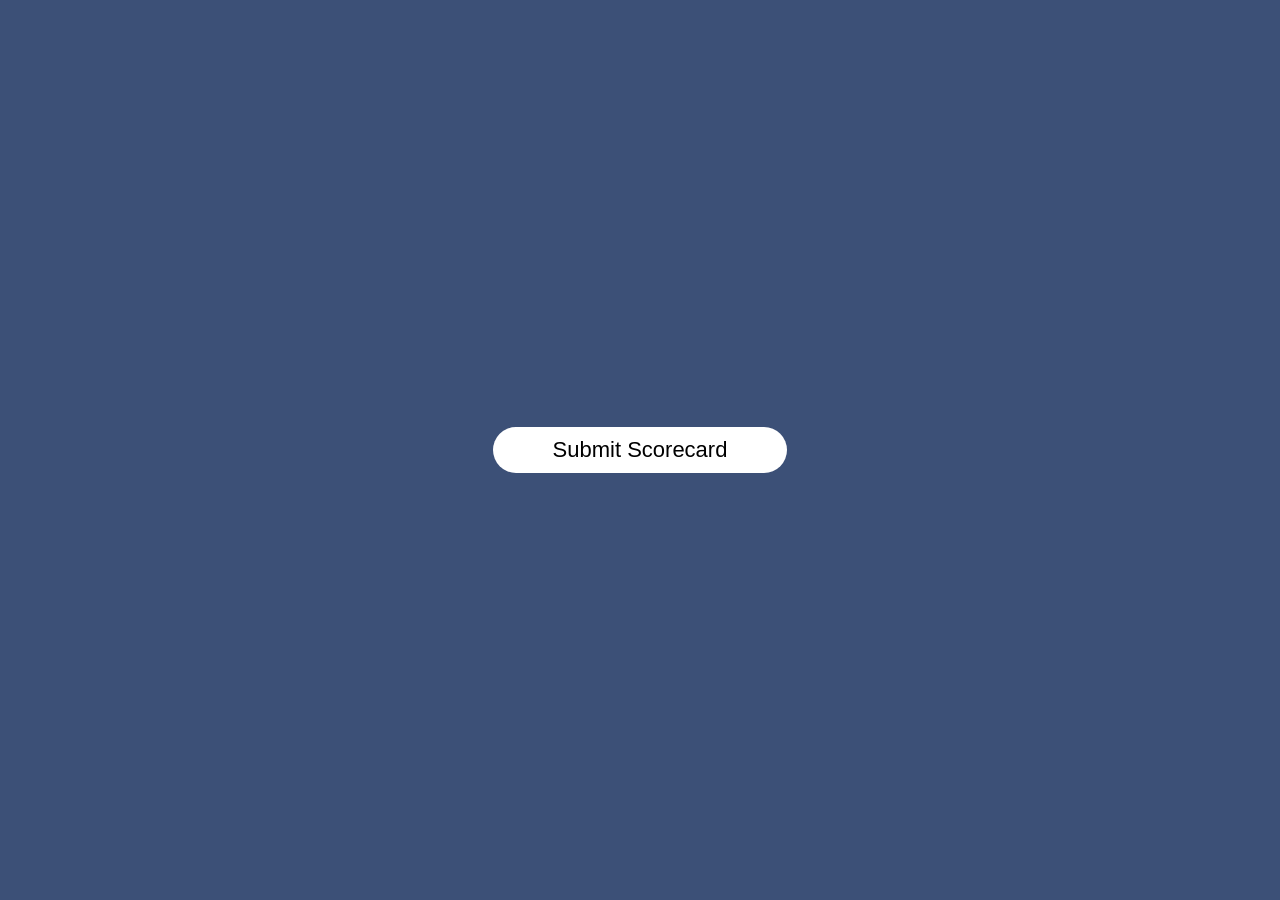
<file: Pop-up/index.html>
<!DOCTYPE html>
<html lang="en">

<head>
    <!-- <meta charset="UTF-8"> -->
    <meta name="viewport" content="width=device-width, initial-scale=1.0">
    <title>Popup Design</title>
    <link rel="stylesheet" href="style.css">
</head>

<body>
    <div class="container">
        <button type="submit" class="btn-popup" onclick ="openPopup()"> Submit Scorecard </button>
        <div class="popup" id="popup">
            <img src="tick.png">
            <h2> Thank You </h2>
            <p>Your Scorecard for Quiz has been successfully submitted. Thanks!</p>
            <button type="button" onclick ="closePopup()">OK</button>

        </div>
    </div>
    <script>
        let popup = document.getElementById("popup") ;

        function openPopup(){
            popup.classList.add("open-popup");
        }
        function closePopup(){

            popup.classList.remove("open-popup");
             window.location.href = "/project 1/index.html"
        }
    </script>
</body>

</html>
</file>
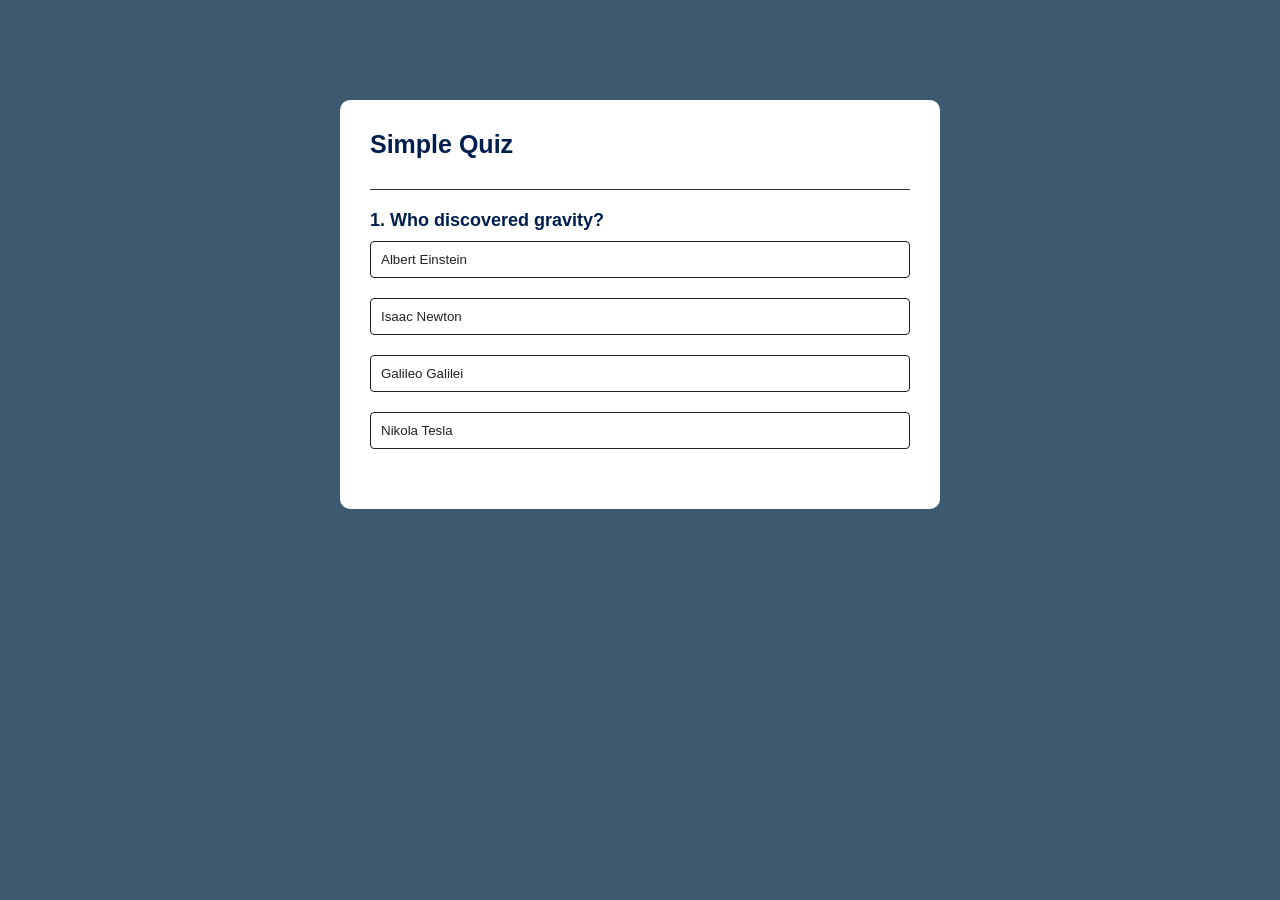
<file: Quiz/index.html>
<!DOCTYPE html>
<html lang="en">

<head>
    <!-- <meta charset="UTF-8"> -->
    <meta name="viewport" content="width=device-width, initial-scale=1.0">
    <title>Quiz App</title>
    <link rel="stylesheet" href="style.css">

</head>

<body>
    <div class="app">
        <h1>Simple Quiz</h1>
        <div class="quiz">
            <h2 id="question">Question goes here</h2>
            <div id="answer-buttons">

                <button class="btn">Answer 1</button>
                <button class="btn">Answer 2</button>
                <button class="btn">Answer 3</button>
                <button class="btn">Answer 4</button>

            </div>
             <button id="next-btn">Next</button>
        </div>
    </div>
    
    <script src="script.js"></script>

</body>

</html>
</file>
<file: Pop-up/style.css>
*{
    margin: 0;
    padding: 0;
    box-sizing: border-box;
    font-family: 'Poppins', sans-serif;
}
.container{
    width: 100%;
    height: 100vh;
    background: #3c5077;
    display: flex;
    align-items: center;
    justify-content: center;
}
.btn-popup{
    padding: 10px 60px;
    background: #fff;
    border: 0;
    outline: none;
    cursor: pointer;
    font-size: 22px;
    font-weight: 500;
    border-radius: 30px;
}
.popup{
    width: 400px;
    background: #fff;
    border-radius: 6px;
    position: absolute;
    top: 0%;
    left: 50%;
    transform: translate(-50%, -50%) scale(0.1);
    text-align: center;
    padding: 0 30px 30px;
    color: #333;
visibility: hidden;
transition: transform 0.4s , top 0.4s;
}
.open-popup{
    visibility: visible;
    top: 50%;
    transform: translate(-50%, -50%) scale(1);
}
.popup img{
    width: 100px;
    margin-top: -50px;
    border-radius: 50px;
    box-shadow: 0 2px 5px rgba(0, 0, 0, 0.2);
}
.popup h2{
    font-size: 38px;
    font-weight: 500;
    margin: 30px 0 10px;
}
.popup button{
    width: 100px;
    margin-top: 100%;
    padding: 10px 0;
    background: #6fd649;
    color: #fff;
    border: 0;
    outline: none;
    font-size: 18px;
    border-radius: 4px;
    cursor: pointer;
    box-shadow: 0 2px 5px rgba(0,0, 0,0.2);
}
</file>
<file: Quiz/style.css>
* {
margin: 0;
padding: 0;
font-family: 'poppins', sans-serif;
box-sizing: border-box;
}
body{
    background: #3c5970;
}
.app{
    background: #fff;
    width: 90%;
    max-width: 600px;
    margin: 100px auto 0;
    border-radius: 10px;
    padding: 30px;
}
.app h1{
    font-size: 25px;
    color: #001e4d;
    font-weight: 600;
    border-bottom: 1px solid #333;
    padding-bottom: 30px;
}
.quiz{
    padding: 20px 0;
}
.quiz h2{
    font-size: 18px;
    color: #001e4d;
    font-weight: 600;
}
.btn{
    background: #fff;
    color: #222;
    font-weight: 500;
    width: 100%;
    border: 1px solid #222;
    padding: 10px;
    margin: 10px 0;
    text-align: left;
    border-radius: 4px;
    cursor: pointer;
    transition: all 0.3s;
}
.btn:hover.btn:hover:not([disabled]){
background: #222;
color: #fff;
}
.btn:disabled{
    cursor: no-drop;;
}
#next-btn{
    background: #001e4d;
    color: #fff;
    font-weight: 500;
    border: 0;
    padding: 10px;
    margin: 20px auto 0;
    border-radius: 4px;
    cursor: pointer;
    display: none;
}
.correct{
    background: #9aeabc;
}
.incorrect{
     background: #ff9393 ;
}
/* Modal background */
.modal {
    display: none; /* Hidden by default */
    position: fixed;
    z-index: 1;
    left: 0;
    top: 0;
    width: 100%;
    height: 100%;
    overflow: auto;
    background-color: rgba(0, 0, 0, 0.5);
}

/* Modal content */
.modal-content {
    background-color: #fff;
    margin: 15% auto;
    padding: 20px;
    border: 1px solid #888;
    width: 80%;
    max-width: 500px;
    text-align: center;
}

/* Close button */
.close-button {
    color: #aaa;
    float: right;
    font-size: 28px;
    font-weight: bold;
}

.close-button:hover,
.close-button:focus {
    color: black;
    cursor: pointer;
}
</file>
